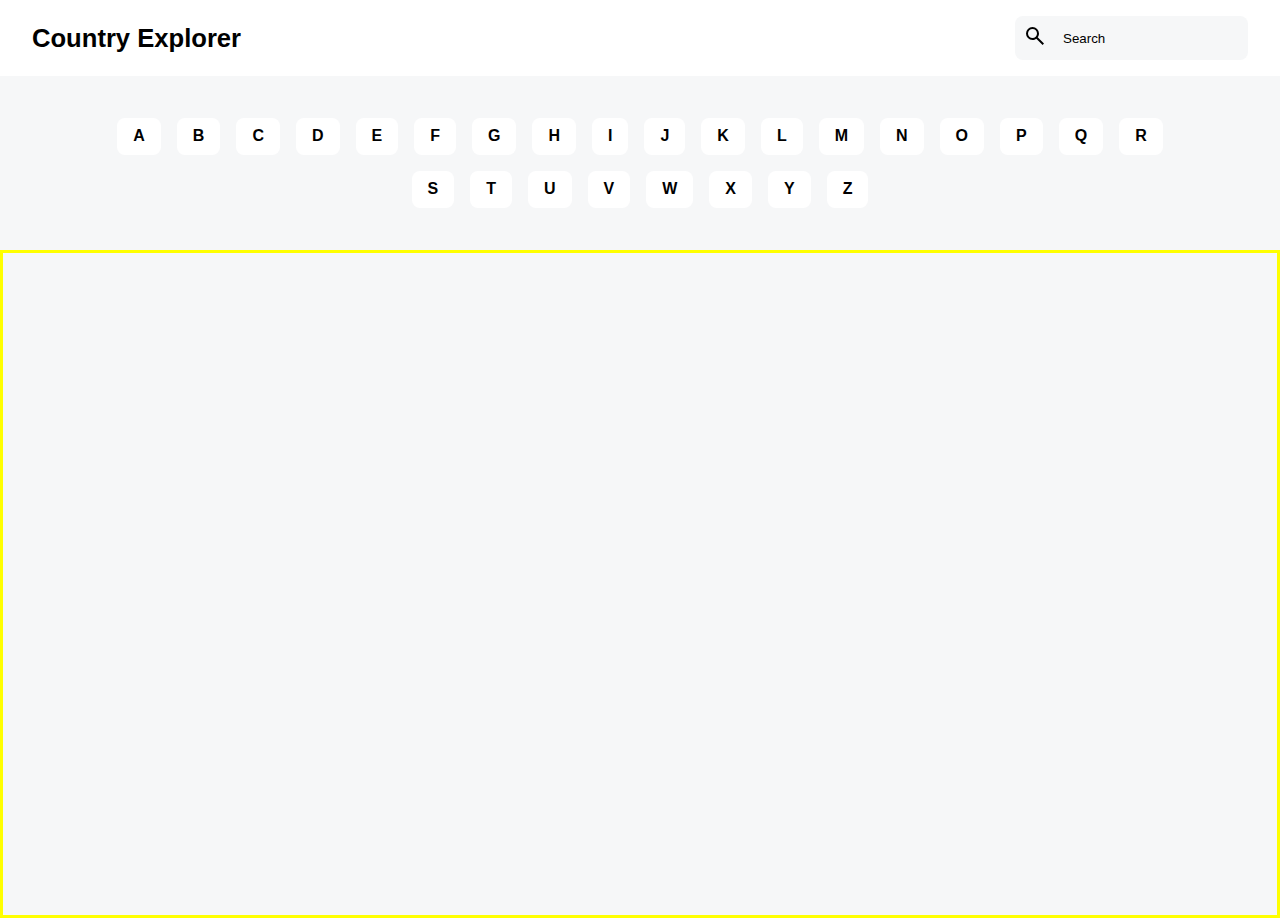
<file: index.html>
<!DOCTYPE html>
<html>
    <head>
        <meta charset="utf-8">
        <title>Country Explorer</title>
        <link rel="stylesheet" href="style.css">
    </head>

    <body>
        <nav id="top-nav">
            <h1>Country Explorer</h1>
            <div id="search-bar-container">
                <div id="search-icon-box">
                    <img src="./components/search_icon.svg" alt="search icon"/>
                </div>
                <input type="text" id="search-bar" placeholder="Search">
            </div>
        </nav>

        <div id="alphabet-container">
        </div>

        <div id="countries-initial-dashboard">
        </div>

        <script src="script.js"></script>
    </body>
</html>
</file>
<file: style.css>
*{
    margin: 0;
    padding: 0;
}

body{
    background-color: #F6F7F8;
    font-family: "Roboto", sans-serif;
    margin: auto;

    #top-nav{
        background-color: white;
        display: flex;
        flex-direction: row;
        justify-content: space-between;
        align-items: center;
        padding: 1rem 2rem;

        h1{
            font-size: 1.6rem;
        }

        #search-bar-container{
            display: flex;
            flex-direction: row;

            #search-icon-box{
                padding: 0.5rem;
                background-color: #F6F7F8;
                border-top-left-radius: 0.5rem;
                border-bottom-left-radius: 0.5rem;
            }

            #search-bar{
                border: none;
                background-color: #F6F7F8;
                padding: 0.5rem;
                border-top-right-radius: 0.5rem;
                border-bottom-right-radius: 0.5rem;
                outline: none;
            }

            #search-bar::placeholder{
                color: black;
            }

        }
    }

    #alphabet-container{
        display: flex;
        flex-direction: row;
        flex-wrap: wrap;
        justify-content: center;
        gap: 1rem;
        margin: 2.6rem 0;
        padding: 0 6rem;

        .letters{
            background-color: white;
            padding: 0.6rem 1rem;
            border-radius: 0.5rem;
            font-weight: bold;
        }

        .letters:hover{
            background-color: aqua;
            color: white;
            cursor: pointer;
        }

        .letters:active{
            background-color: aqua;
            color: white;
        }
    }

    #countries-initial-dashboard{
        border: 3px solid yellow;
        height: 70vh;
        padding: 1rem 2px;
        display: flex;
        flex-direction: row;
        flex-wrap: wrap;
        gap: 1rem;
        justify-content: center;

        .country-info-container{
            background-color: white;
            width: 22rem;
            height: 8rem;
            display: flex;
            flex-direction: row;
            flex-wrap: nowrap;
            justify-content: space-between;
            align-items: center;
            border-radius: 0.5rem;
            padding: 1.2rem;
            border: 2px solid #F0F1F2;



            .flag-container{
                width: 50%;
                height: 100%;
                border-radius: 0.5rem;

                .flag-image{
                    width: 100%;
                    height: 100%;
                }
            }

            .country-info{
                display: flex;
                flex-direction: column;
                gap: 0.5rem;

                h2{
                    color: black;
                    font-size: 1.2rem;
                }

                p{
                    color: #627C89;
                    font-size: 1rem;
                }
            }

            .country-info:hover{
                cursor: pointer;
            }
        }
    }
}
</file>
